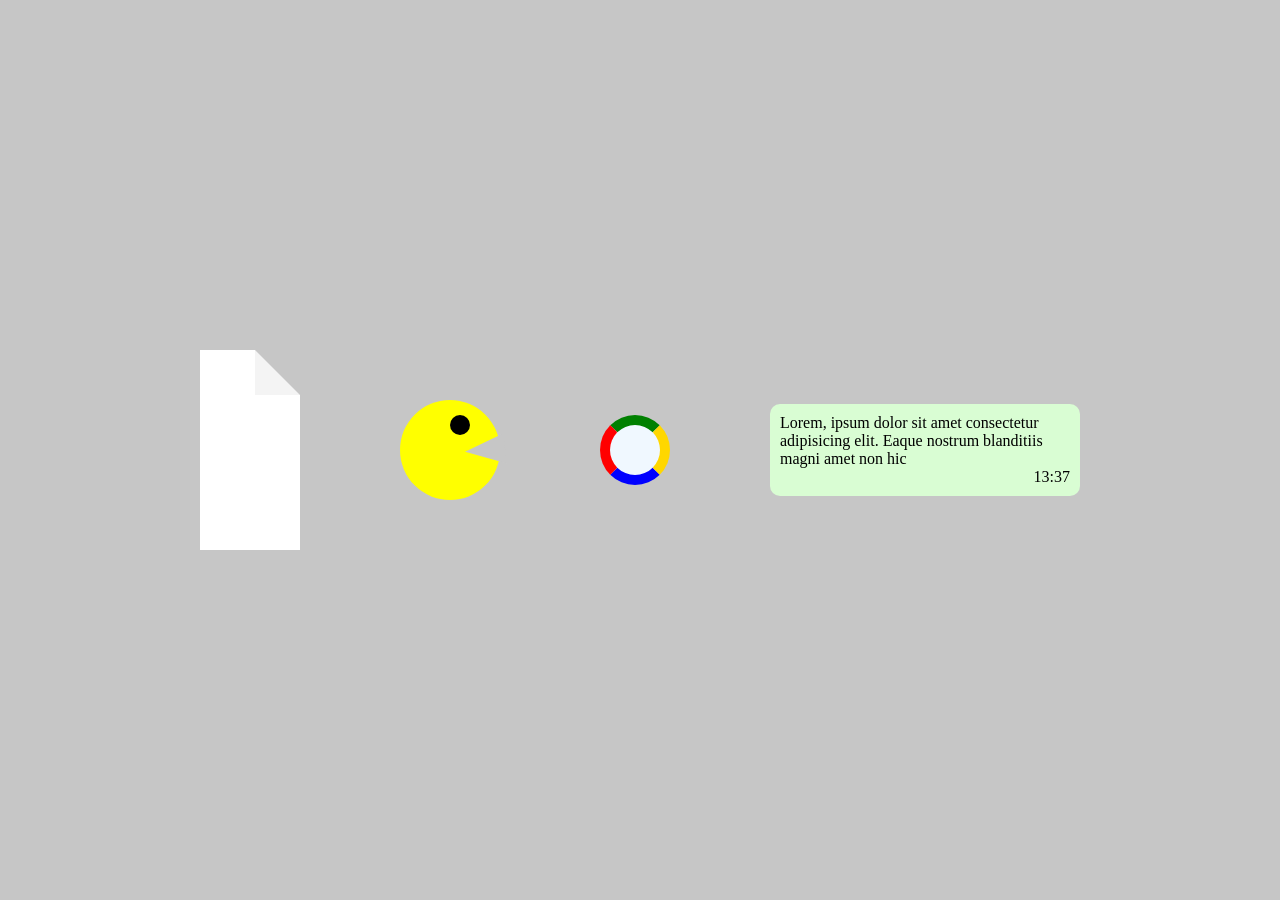
<file: 1 exercise.html>
<!DOCTYPE html>
<html lang="pt-br">

<head>
    <meta charset="UTF-8">
    <meta name="viewport" content="width=device-width, initial-scale=1.0">
    <link rel="stylesheet" href="./1 exercise.css">

    <title>Teste</title>
</head>

<body>
    <div class="folha">
        <div class="resto"></div>
    </div>
    <div class="pacman">
        <div class="olho"></div>
        <div class="boca"></div>
    </div>

    <div class="google">
        <div class="branco-google"></div>
    </div>

    <div class="caixa_whatsapp">
        <p>Lorem, ipsum dolor sit amet consectetur adipisicing elit. Eaque nostrum blanditiis magni amet non hic
        </p><span>13:37</span>

    </div>
</body>

</html>
</file>
<file: 1 exercise.css>
*{
    box-sizing: border-box;
    margin: 0;
    padding: 0;
    text-decoration: none;
}

body{
    display: flex;
    justify-content: center;
    align-items: center;
    height: 100dvh;
    background-color: #c6c6c6;
    gap: 100px;
}

.folha{
    width: 100px;
    height: 200px;
    background-color: rgb(255, 255, 255);
    position: relative;  
}

.resto{
    border-left: 45px solid transparent;
    border-right: 45px solid #f4f4f4;
    border-bottom: 45px solid #c6c6c6;
    position: absolute;
    rotate: 180deg;
    right: -45px;
}


.pacman{
    width: 100px;
    height: 100px;
    border-radius: 100%;
    background-color: yellow;
    position: relative;
}

.olho{
    background-color: black;
    width: 20px;
    height: 20px;
    border-radius: 100%;
    position: absolute;
    right: 30px;
    top: 15px;
}

.boca{
    border-left: 15px solid transparent;
    border-right: 15px solid transparent;
    border-bottom: 40px solid #c6c6c6;
    position: absolute;
    rotate: -95deg;
    right: 0px;
    top: 30px;
}

.google{
    border-left: 10px solid red;
    border-right: 10px solid gold ;
    border-bottom: 10px solid blue;
    border-top: 10px solid green; 
    border-radius: 100%;
    width: 70px;
    height: 70px;
    background-color: aliceblue;
}




.caixa_whatsapp{
    background-color: #D9FDD3;
    border-radius: 10px;
    padding: 10px;
    width: 310px;
    position: relative;
}

span{
    display: flex;
    justify-content: end;
}

.cauda-esquerda{
    border-left: 45px solid #D9FDD3;
    border-right: 45px solid transparent;
    border-bottom: 45px solid transparent;
    position: absolute;
    left: -9px;
    top: 0px;
}
</file>
